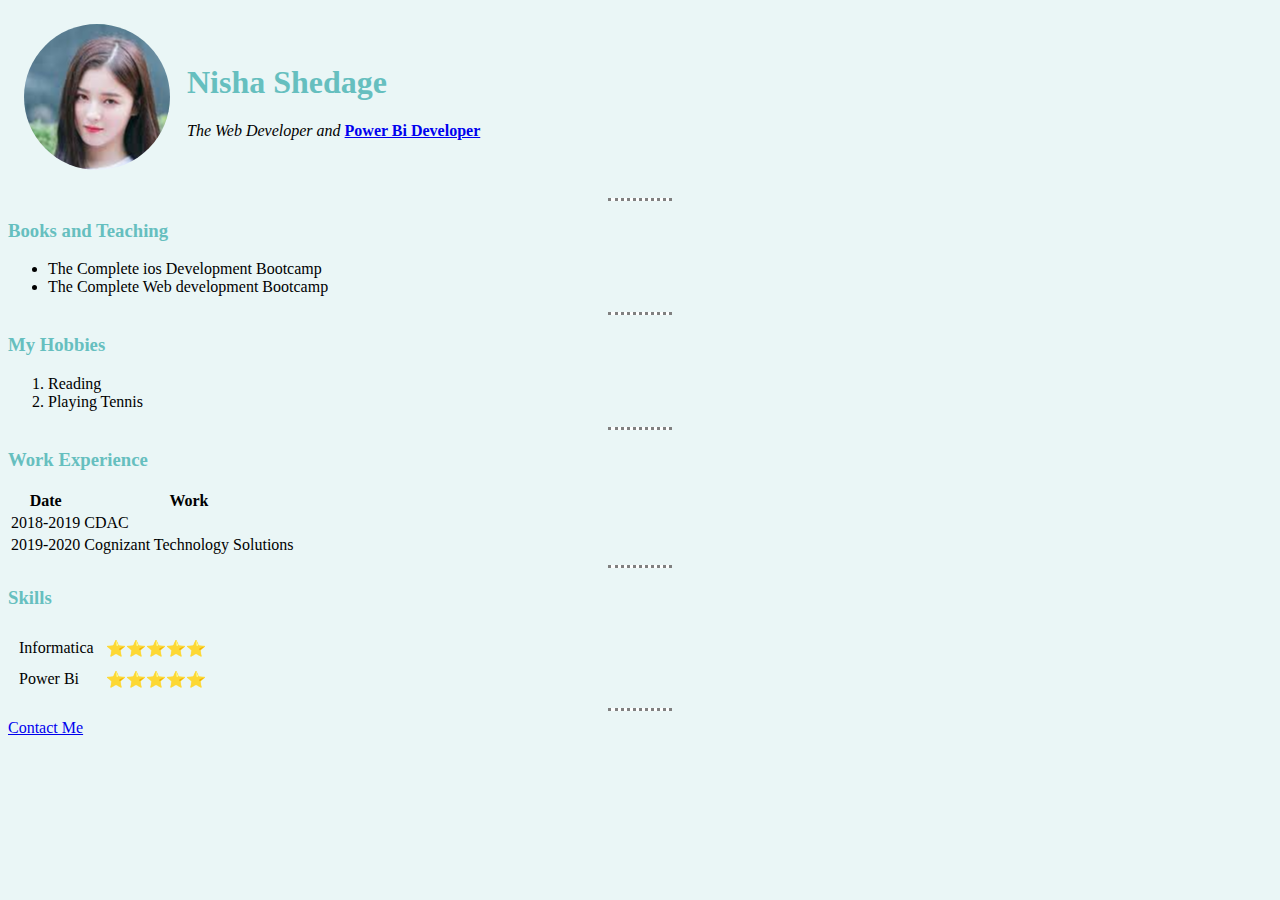
<file: index.html>
<!DOCTYPE html>
<html lang="en" dir="ltr">

<head>
  <meta charset="utf-8">
  <title> Nisha's personal site</title>
  <link rel="stylesheet" href="style.css">
</head>

<body>
  <table cellspacing="15">
    <tr>
      <td> <img src="nisha.png" alt="Nisha's Profile Picture"></td>

      <td>
        <h1> Nisha Shedage</h1>
        <p> <em>The Web Developer and</em> <strong><a href="https://msit.powerbi.com">Power Bi Developer</a></strong></p>

      </td>
    </tr>
  </table>
  <hr>
  <h3>Books and Teaching</h3>
  <ul>
    <li>The Complete ios Development Bootcamp</li>
    <li>The Complete Web development Bootcamp</li>
  </ul>
  <hr>
  <h3>My Hobbies</h3>
  <ol>
    <li>Reading</li>
    <li>Playing Tennis</li>
  </ol>
  <hr>
  <h3>Work Experience</h3>

  <table>
    <tr>
      <th>Date</th>
      <th>Work</th>
    </tr>
    <tbody>
      <tr>
        <td>2018-2019</td>
        <td>CDAC</td>
      </tr>
      <tr>
        <td>2019-2020</td>
        <td>Cognizant Technology Solutions</td>
      </tr>
    </tbody>
  </table>
  <hr>
  <h3>Skills</h3>
  <table cellspacing="10">
    <tr>
      <td>Informatica</td>
      <td>⭐⭐⭐⭐⭐</td>
    </tr>
    <tr>
      <td>Power Bi</td>
      <td>⭐⭐⭐⭐⭐</td>
    </tr>

  </table>
  <hr>
  <a href="Contact me.html">Contact Me</a>

</body>

</html>
</file>
<file: style.css>
body{
  background-color:#EAF6F6;
}
h1{
  color: #66BFBF
}
h3{
  color: #66BFBF
}
hr{
  background-color:white;
  border-style:none;
  border-top-style: dotted;
  border-color: grey;
  border-width: 3px;

  width: 5%;
}
</file>
